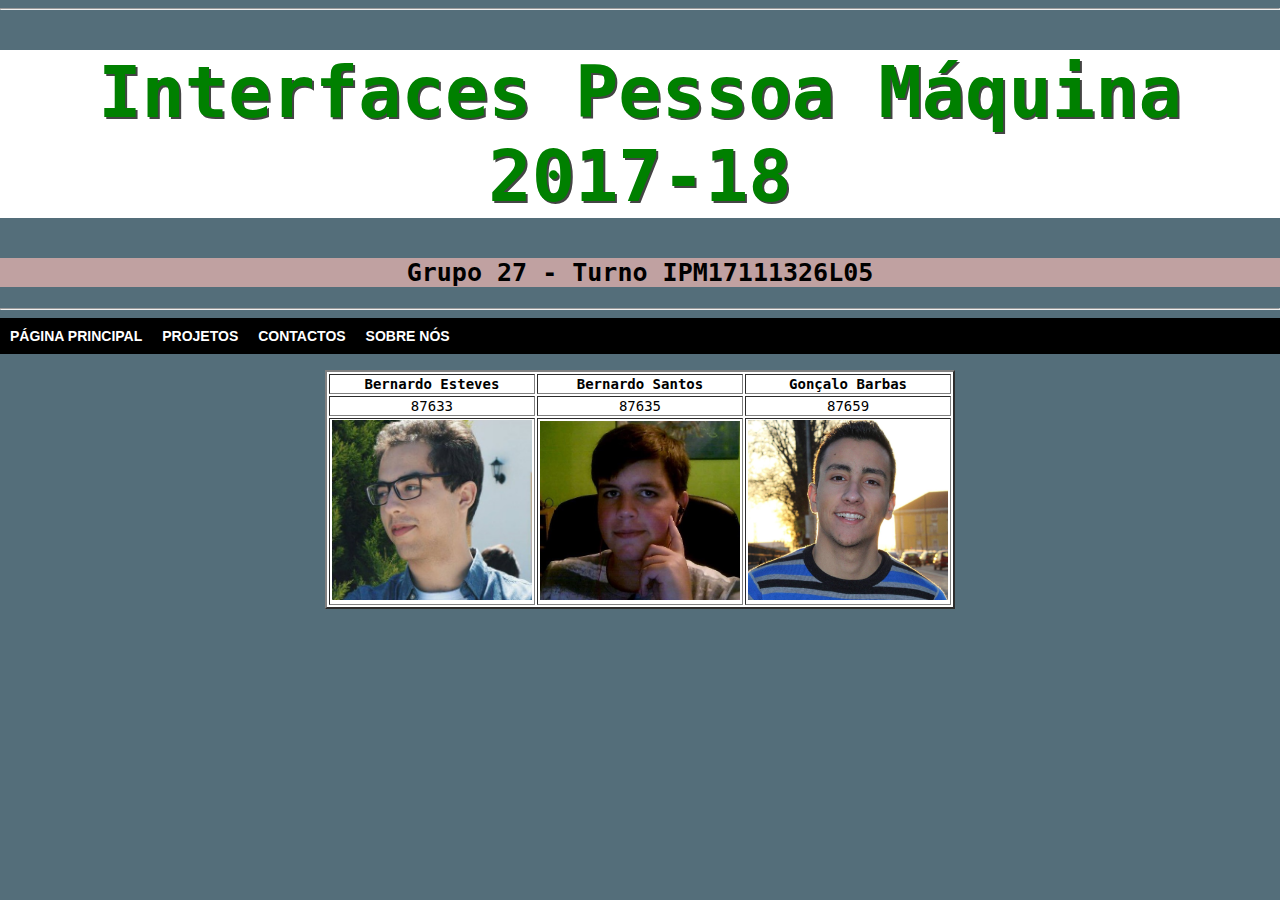
<file: IPM Barbas/index.html>
<!DOCTYPE html>
<html>
  <head>
    <meta charset=utf-8>
    <title>IPM</title>
    <link rel="stylesheet" href="menus.css">
    <link rel="shortcut icon" href="ist.png" />

    <style type="text/css">

    </style>

    <script type="text/javascript">
      function toggleVisible(id) {

      }

    </script>
  </head>


  <body style="font-family: calibri; text-align: center;background-color:#546E7A;">

    <hr/>
    <h1><big>Interfaces Pessoa M&aacute;quina 2017-18</big></h1>
    <h2>Grupo 27 - Turno IPM17111326L05</h2>
    <hr/>

    <nav>
      <div class="menu-container">
        <ul class="menu clearfix">
          <li><a href="template.html">Página Principal</a></li>
          <li><a href="news.asp">Projetos</a>
            <ul class="sub-menu clearfix">
              <li><a href="news.asp">Análise de Tarefas</a>
                <ul class="sub-menu">
                  <li><a href="news.asp">Questionário</a></li>
                  <li><a href="news.asp">Questionário (melhorado)</a></li>
                  <li><a href="news.asp">Análise de Tarefas + Funcionalidades</a></li>
                  <li><a href="news.asp">Análise de Tarefas + Funcionalidades (melhorados)</a></li>
                </ul>
              </li>
              <li><a href="news.asp">Modelo Conceptual</a>
                <ul class="sub-menu">
                  <li><a href="news.asp">Modelo Conceptual</a></li>
                  <li><a href="news.asp">Modelo Conceptual (melhorado)</a></li>
                </ul>
              </li>
              <li><a href="news.asp">Protótipos</a>
                <ul class="sub-menu">
                  <li><a href="news.asp">PBF</a></li>
                  <li><a href="news.asp">PBF (melhorado)</a></li>
                  <li><a href="news.asp">Primeiro Protótipo Funcional</a></li>
                  <li><a href="news.asp">Primeiro Protótipo Funcional Completo</a></li>
                  <li><a href="news.asp">Segundo Protótipo Funcional</a></li>
                  <li><a href="news.asp">Segundo Protótipo Funcional Completo</a></li>
                  <li><a href="news.asp">Protótipo Final</a></li>
                  <li><a href="news.asp">Protótipo Final Completo</a></li>
                </ul>
              </li>
              <li><a href="news.asp">Avaliação com Utilizadores</a>
                <ul class="sub-menu">
                  <li><a href="news.asp">Tarefas e Critérios de Usabilidade</a></li>
                  <li><a href="news.asp">Tarefas e Critérios de Usabilidade (melhorado)</a></li>
                  <li><a href="news.asp">Relatório de Avaliação com Utilizadores</a></li>
                  <li><a href="news.asp">Relatório de Avaliação com Utilizadores (melhorado)</a></li>
                  <li><a href="news.asp">Manual do Utilizador</a></li>
                </ul>
              </li>
            </ul>
          </li>
          <li><a href="contact.asp">Contactos</a>
            <ul class="sub-menu clearfix">
                <li><a href="esteves.html">Bernardo Esteves</a></li>
                <li><a href="santos.html">Bernardo Santos</a></li>
                <li><a href="barbas.html">Gonçalo Barbas</a></li>
            </ul>
          </li>
          <li><a href="aboutus.html">Sobre nós</a></li>
        </ul>
      </div>

    </nav>
    <p></p>


    <table border="2" align=center>
      <tr>
          <td width="33%"><b>Bernardo Esteves</b></td>
          <td width="33%"><b>Bernardo Santos</b></td>
          <td width="33%"><b>Gonçalo Barbas</b></td>
        </tr>
        <tr>
        <td>87633</td>
        <td>87635</td>
        <td>87659</td>
      </tr>
      <tr>
        <td><img id="esteves" src = "besteves.jpg" width="200"></td>
        <td><img id="santos" src = "bsantos.jpg" width="200"></td>
        <td><img id="barbas" src = "barbas.jpg" width="200"></td>
      </tr>
    </table>

    <p>
    <div id="links" style="text-align: left; padding-left: 100px;">
    <p>

    </div>

    </div>
    <script>

    </script>


  </body>
</html>
</file>
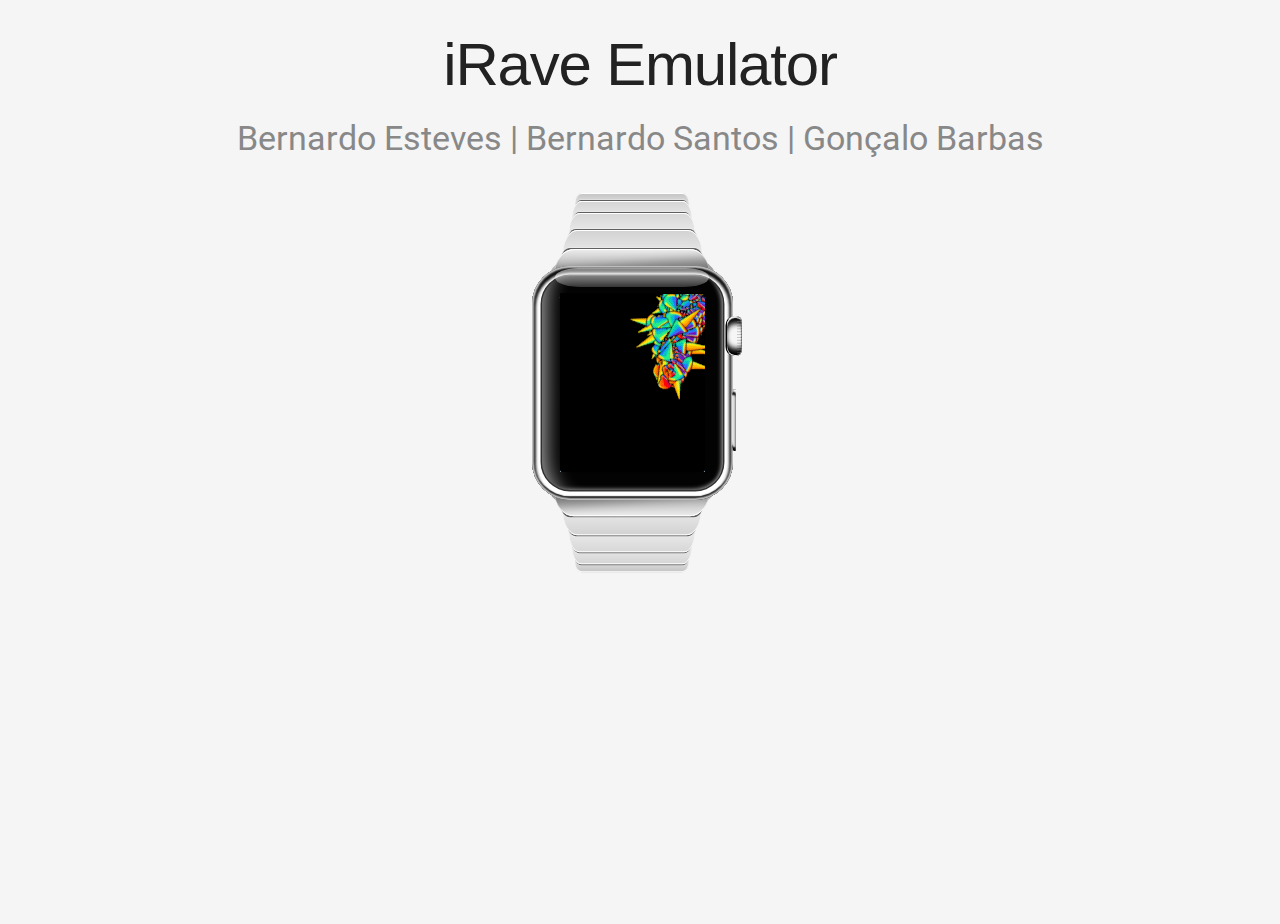
<file: iRave/index.html>
﻿<!DOCTYPE html>
<html>

<head>
  <meta charset="utf-8">
  <meta name="viewport" content="user-scalable=no, width=device-width, initial-scale=1, maximum-scale=1">
  <title></title>
  <link rel="icon" type="image/png" href="./w.png">
  <script defer src="js/3rd_party/material.min.js"></script>

  <script src="js/3rd_party/jquery.min.js"></script>
  <!-- Jq UI -->
  <script src="js/3rd_party/jquery-ui.min.js"></script>

  <!-- Mobile Touch Hack-->
  <script src="js/3rd_party/jquery.ui.touch-punch.js"></script>
  <link rel="stylesheet" href="css/master.css">
  <script src="js/utils.js" charset="utf-8"></script>
  <script src="js/constants.js" charset="utf-8"></script>
  <script src="js/init.js" charset="utf-8"></script>
  <script src="js/main.js" charset="utf-8"></script>
  <!-- Web app -->
  <link rel="manifest" href="./manifest.json">
  <meta name="mobile-web-app-capable" content="yes">
</head>

<body id="body">
  <!-- <div> -->
  <header>
    <h1>iRave Emulator</h1>
    <h3>Bernardo Esteves | Bernardo Santos | Gonçalo Barbas</h3>
  </header>

  <div class="wrapper">
    <div class="watch">
      <div class="strap strap-top">
        <div class="mesh"></div>
        <div class="mesh"></div>
        <div class="mesh"></div>
        <div class="mesh"></div>
        <div class="mesh"></div>
      </div>
      <div class="case">
          <div id="ecra">
              <div id="boot-anim" class="app">
                  <h1 id="boot-title">iRave</h1>
              </div>
              <!-- black screen for init -->
              <div id="black" class="app"></div>
              <div class="app overflow">
                  <div id="lockscreen">
                      <h1 id="lock-Time">00:00</h1>
                      <i id="lock-arrow" class="material-icons">keyboard_arrow_up</i>
                  </div>
              </div>
              <!-- MENU -->
              <div id="menu-overflow" class="overflow app">
                  <div id="menu-status" class="dotstyle dotstyle-scaleup">
                      <ul id="menu-balls">
                          <li class="current">
                              <a href="#"></a>
                          </li>
                          <li>
                              <a></a>
                          </li>
                          <li>
                              <a></a>
                          </li>
                      </ul>
                  </div>
                  <div id="menu">
                      <div id="menu-cartaz" class="menu">
                          <i id="ic" class="material-icons">event</i>
                          <h1>Cartaz</h1>
                      </div>
                      <div id="menu-mapa" class="menu">
                          <i class="material-icons">place</i>
                          <h1>Mapa</h1>
                      </div>
                      <div id="menu-pedidos" class="menu">
                          <i class="material-icons">store</i>
                          <h1>Compras</h1>
                      </div>
                  </div>
              </div>

              <div id="bar" class="app ">
                  <h4 id="bar-title"><i class="material-icons" style="color: #ffffff; padding:0; margin:0;">chevron_left</i></h4>
                  <h4 id="bar-timeicon"><i id="alerticon" class="material-icons" style="color: #ffffff; opacity: 0; font-size: 0.8em;">notifications_active</i><span id="bar-time">00:00</span></h4>
              </div>
              <div id="cartaz" class="app">
                  <div class="fixbar"></div>
                  <!-- Flat button with ripple -->
                  <button id="bt-bandas" class="mdl-button--raised no-hover button-style mdl-button mdl-js-button mdl-js-ripple-effect">
                      Bandas
                  </button>
                  <button id="bt-horario" class="mdl-button--raised no-hover button-style mdl-button mdl-js-button mdl-js-ripple-effect">
                      Horário
                  </button>
              </div>
              <div id="list-bandas" class="app overflow">
                  <div id="bandas-list" class="app">
                      <button id="altj" class="mdl-button--raised no-hover bt-schedule button-style mdl-button mdl-js-button mdl-js-ripple-effect">
                          <div class="mdl-button__ripple-container">
                              <div class="bt-title">
                                  Alt-J
                              </div>
                              <div class="bt-text">
                                  <br>
                                  <span>Dia 1: 19:00 - 20:30</span><br><br>
                                  <span>Palco 1</span>
                              </div>
                          </div>
                      </button>
                      <button id="coldplay" class="bt-past mdl-button--raised no-hover bt-schedule button-style mdl-button mdl-js-button mdl-js-ripple-effect">
                          <div class="mdl-button__ripple-container">
                              <div class="bt-title">
                                  Coldplay
                              </div>
                              <div class="bt-text">
                                  <br>
                                  <span>Dia 1: 17:00 - 18:45</span><br><br>
                                  <span>Palco 2</span>
                              </div>
                          </div>
                      </button>
                      <button id="foofighters" class="mdl-button--raised no-hover bt-schedule button-style mdl-button mdl-js-button mdl-js-ripple-effect">
                          <div class="mdl-button__ripple-container">
                              <div class="bt-title">
                                  Foo Fighters
                              </div>
                              <div class="bt-text">
                                  <br>
                                  <span>Dia 2: 00:30 - 02:30</span><br><br>
                                  <span>Palco 2</span>
                              </div>
                          </div>
                      </button>
                      <button id="imaginedragons" class="mdl-button--raised no-hover bt-schedule button-style mdl-button mdl-js-button mdl-js-ripple-effect">
                          <div class="mdl-button__ripple-container">
                              <div class="bt-title">
                                  Imagine Dragons
                              </div>
                              <div class="bt-text">
                                  <br>
                                  <span>Dia 2: 19:00 - 21:00</span><br><br>
                                  <span>Palco 1</span>
                              </div>
                          </div>
                      </button>
                      <button id="linkinpark" class="mdl-button--raised no-hover bt-schedule button-style mdl-button mdl-js-button mdl-js-ripple-effect">
                          <div class="mdl-button__ripple-container">
                              <div class="bt-title">
                                  Linkin Park
                              </div>
                              <div class="bt-text">
                                  <br>
                                  <span>Dia 1: 00:30 - 02:00</span><br><br>
                                  <span>Palco 3</span>
                              </div>
                          </div>
                      </button>
                      <button id="pinkfloyd" class="mdl-button--raised no-hover bt-schedule button-style mdl-button mdl-js-button mdl-js-ripple-effect">
                          <div class="mdl-button__ripple-container">
                              <div class="bt-title">
                                  Pinkfloyd
                              </div>
                              <div class="bt-text">
                                  <br>
                                  <span>Dia 1: 22:30 - 00:00</span><br><br>
                                  <span>Palco 4</span>
                              </div>
                          </div>
                      </button>
                      <button id="postmalone" class="mdl-button--raised no-hover bt-schedule button-style mdl-button mdl-js-button mdl-js-ripple-effect">
                          <div class="mdl-button__ripple-container">
                              <div class="bt-title">
                                  Post Malone
                              </div>
                              <div class="bt-text">
                                  <br>
                                  <span>Dia 2: 22:45 - 00:10</span><br><br>
                                  <span>Palco 3</span>
                              </div>
                          </div>
                      </button>
                      <button id="thexx" class="mdl-button--raised no-hover bt-schedule button-style mdl-button mdl-js-button mdl-js-ripple-effect">
                          <div class="mdl-button__ripple-container">
                              <div class="bt-title">
                                  The XX
                              </div>
                              <div class="bt-text">
                                  <br>
                                  <span>Dia 2: 17:00 - 18:45</span><br><br>
                                  <span>Palco 4</span>
                              </div>
                          </div>
                      </button>
                  </div>
              </div>

              <div id="mapa" class="app overflow">
                  <div id="inner-map">
                  </div>
                  <div id="mapbar" class="mapbar">
                      <span id="map-txt" class="map-text">
                      </span>
                      <button id="map-bt" class="map-button">
                          <i id="closeic" class="material-icons">close</i>
                      </button>
                  </div>
                  <div id="s1" class="spinner"></div>
              </div>

              <div id="pedidos" class="app overflow">
                  <div id="pedidos-menu" class="app">
                    <div id="pedidos-overflow" class="overflow dragDiv">
                      <div id="pedidos-drag" class="dragDiv">
                        <button id="comida1" class="mdl-button--raised bt-mapa no-hover2 button-style mdl-button mdl-js-button mdl-js-ripple-effect">
                            <div class="mdl-button__ripple-container">
                                <div class="bt-titlemap">
                                    Alibaba
                                </div>
                                <div class="bt-textmap">
                                    <br>
                                    <span>Cozinha: Turca</span><br><br>
                                    <span>Tempo espera: 2 mins</span>
                                </div>
                            </div>
                        </button>
                        <button id="comida2" class="mdl-button--raised bt-mapa no-hover2 button-style mdl-button mdl-js-button mdl-js-ripple-effect">
                            <div class="mdl-button__ripple-container">
                                <div class="bt-titlemap">
                                    Tcheco
                                </div>
                                <div class="bt-textmap">
                                    <br>
                                    <span>Cozinha: Tcheca</span><br><br>
                                    <span>Tempo espera: 5 mins</span>
                                </div>
                            </div>
                        </button>
                        <button id="bebidasbt" class="mdl-button--raised bt-mapa no-hover2 button-style mdl-button mdl-js-button mdl-js-ripple-effect">
                            <div class="mdl-button__ripple-container">
                                <div class="bt-titlemap">
                                    Bebidas
                                </div>
                                <div class="bt-textmap">
                                    <br>
                                    <span>Cerveja e mais</span><br><br>
                                    <span>Tempo espera: 3 mins</span>
                                </div>
                            </div>
                        </button>
                      </div>
                    </div>
                    <button id="bt-pedidoslist" class="mdl-button--raised no-hover3 bt-pedlist mdl-button mdl-js-button mdl-js-ripple-effect">
                        <i class="material-icons">list</i>
                    </button>
              </div>
            </div>

            <div id="pedidos-list" style="background-color: var(--w4);" class="app overflow">
              <div id="pedido-list-menu">


              </div>
            </div>
            <div id="ped-description" class="app overflow">
                <div id="pedidos-description" class="overflow">

                </div>
                <button id="bt-pedidos-desc" class="mdl-button--raised no-hover3 bt-pedlist mdl-button mdl-js-button mdl-js-ripple-effect">
                    <i class="material-icons">shopping_basket</i>
                </button>

                <button id="bt-pedidos-nav" class="mdl-button--raised no-hover3 bt-pednav mdl-button mdl-js-button mdl-js-ripple-effect">
                    <i class="material-icons">navigation</i>
                </button>
            </div>


              <div id="check-pedido" class="app overflow">
                  <div id="check-menu">
                      <div class="fixbar"></div>
                      <div id="pedido-overflow" class="overflow dragDiv">
                          <div id="pedido-drag" class="dragDiv">

                          </div>
                      </div>
                      <button id="bt-comfirm" class="mdl-button--raised no-hover3 bt-comfirm mdl-button mdl-js-button mdl-js-ripple-effect">
                          <i class="material-icons">done_all</i>
                      </button>
                      <button id="bt-cancel" class="mdl-button--raised no-hover3 bt-cancel mdl-button mdl-js-button mdl-js-ripple-effect">
                          <i class="material-icons">remove_shopping_cart</i>
                      </button>
                  </div>
              </div>

              <div id="pagar-pedido" class="app overflow">
                  <div id="pedido-pagar1">
                      <div id="pedido-pagar2">
                          <img id="imgpagar" src="resources/qrfake.png" width="100" />
                      </div>
                      <span></span>
                      <div id="pedido-pagar3">
                          Faça scan para pagar
                      </div>
                  </div>
              </div>
              <div id="pagar-pedido-d" class="app overflow">
                  <div id="pedido-pagar1-d">
                      <div id="pedido-pagar2-d">
                          <img id="imglift" src="resources/terminal.png" width="100" />
                      </div>
                      <span></span>
                      <div id="pedido-pagar3-d">
                          Aproxime o terminal
                      </div>
                  </div>
              </div>


              <div id="tcheca" class="app overflow">
                  <div id="tcheca-menu" class="app">
                      <div id="tcheca-overflow" class="overflow dragDiv">
                          <div id="tcheca-drag" class="dragDiv">
                              <button class="mdl-button--raised no-hover3 button-style mdl-button mdl-js-button">
                                  <div class="mdl-button__ripple-container">
                                      <div class="bt-titlep">
                                          Grilované klobásy
                                      </div>
                                      <div class="bt-textp">
                                          <div class="descs">
                                              <span>Linguiça</span>
                                              <span>1x 7.89€</span>
                                          </div>
                                          <div class="prices">
                                              <div food="Grilovane" style="right: 5%; display: inline-block;">
                                                  <i id="minusic11" class="material-icons minusic">remove</i>
                                                  <span id="t111" price="7.89" style="font-size: 1.3em;"> 0 </span>
                                                  <i id="plusic11" class="material-icons plusic">add</i>
                                              </div>
                                              <span id="t211" style="right: 2%; font-size: 1.2em;">
                                                  0.00€
                                              </span>
                                          </div>
                                      </div>
                                  </div>
                              </button>

                              <button class="mdl-button--raised no-hover3 button-style mdl-button mdl-js-button ">
                                  <div class="mdl-button__ripple-container">
                                      <div class="bt-titlep">
                                          Smažený sýr
                                      </div>
                                      <div class="bt-textp">
                                          <div class="descs">
                                              <span>Queijo</span>
                                              <span>1x 3.99€</span>
                                          </div>
                                          <div class="prices">
                                              <div food="Smazeny" style="right: 5%; display: inline-block;">
                                                  <i id="minusic21" class="material-icons minusic">remove</i>
                                                  <span id="t121" price="3.99" style="font-size: 1.3em;"> 0 </span>
                                                  <i id="plusic21" class="material-icons plusic">add</i>
                                              </div>
                                              <span id="t221" style="right: 2%; font-size: 1.2em;">
                                                  0.00€
                                              </span>
                                          </div>
                                      </div>
                              </button>

                              <button class="mdl-button--raised no-hover3 button-style mdl-button mdl-js-button ">
                                  <div class="mdl-button__ripple-container">
                                      <div class="bt-titlep">
                                          Chlebíček
                                      </div>
                                      <div class="bt-textp">
                                          <div class="descs">
                                              <span>Sanduíche</span>
                                              <span>1x 4.79€</span>
                                          </div>
                                          <div class="prices">
                                              <div food="Chlebicek" style="right: 5%; display: inline-block;">
                                                  <i id="minusic31" class="material-icons minusic">remove</i>
                                                  <span id="t131" price="4.79" style="font-size: 1.3em;"> 0 </span>
                                                  <i id="plusic31" class="material-icons plusic">add</i>
                                              </div>
                                              <span id="t231" style="right: 2%; font-size: 1.2em;">
                                                  0.00€
                                              </span>
                                          </div>
                                      </div>
                              </button>

                              <button class="mdl-button--raised no-hover3 button-style mdl-button mdl-js-button ">
                                  <div class="mdl-button__ripple-container">
                                      <div class="bt-titlep">
                                          Oplatka
                                      </div>
                                      <div class="bt-textp">
                                          <div>
                                              <div class="descs">
                                                  <span>Wafers</span>
                                                  <span>1x 2.49€</span>
                                              </div>
                                              <div class="prices">
                                                  <div food="Oplatka" style="right: 5%; display: inline-block;">
                                                      <i id="minusic41" class="material-icons minusic">remove</i>
                                                      <span id="t141" price="2.49" style="font-size: 1.3em;"> 0 </span>
                                                      <i id="plusic41" class="material-icons plusic">add</i>
                                                  </div>
                                                  <span id="t241" style="right: 2%; font-size: 1.2em;">
                                                      0.00€
                                                  </span>
                                              </div>
                                          </div>
                                      </div>
                              </button>
                          </div>
                      </div>

                      <button id="bt-pedido1" class="mdl-button--raised no-hover3 bt-ped mdl-button mdl-js-button mdl-js-ripple-effect">
                          <i class="material-icons">shopping_cart</i>
                      </button>
                  </div>
              </div>

              <div id="turca" class="app overflow">
                  <div id="turca-menu" class="app">
                      <div id="turca-overflow" class="overflow dragDiv">
                          <div id="turca-drag" class="dragDiv">
                              <button class="mdl-button--raised no-hover3 button-style mdl-button mdl-js-button">
                                  <div class="mdl-button__ripple-container">
                                      <div class="bt-titlep">
                                          Kebab
                                      </div>
                                      <div class="bt-textp">
                                          <div class="descs">
                                              <span>Carne</span>
                                              <span>1x 7.89€</span>
                                          </div>
                                          <div class="prices">
                                              <div food="Kebab" style="right: 5%; display: inline-block;">
                                                  <i id="minusic12" class="material-icons minusic">remove</i>
                                                  <span id="t112" price="7.89" style="font-size: 1.3em;"> 0 </span>
                                                  <i id="plusic12" class="material-icons plusic">add</i>
                                              </div>
                                              <span id="t212" style="right: 2%; font-size: 1.2em;">
                                                  0.00€
                                              </span>
                                          </div>
                                      </div>
                                  </div>
                              </button>

                              <button class="mdl-button--raised no-hover3 button-style mdl-button mdl-js-button ">
                                  <div class="mdl-button__ripple-container">
                                      <div class="bt-titlep">
                                          Döner
                                      </div>
                                      <div class="bt-textp">
                                          <div class="descs">
                                              <span>Carne</span>
                                              <span>1x 5.99€</span>
                                          </div>
                                          <div class="prices">
                                              <div food="Doner" style="right: 5%; display: inline-block;">
                                                  <i id="minusic22" class="material-icons minusic">remove</i>
                                                  <span id="t122" price="3.99" style="font-size: 1.3em;"> 0 </span>
                                                  <i id="plusic22" class="material-icons plusic">add</i>
                                              </div>
                                              <span id="t222" style="right: 2%; font-size: 1.2em;">
                                                  0.00€
                                              </span>
                                          </div>
                                      </div>
                              </button>

                              <button class="mdl-button--raised no-hover3 button-style mdl-button mdl-js-button ">
                                  <div class="mdl-button__ripple-container">
                                      <div class="bt-titlep">
                                          Dorduma
                                      </div>
                                      <div class="bt-textp">
                                          <div class="descs">
                                              <span>Gelado</span>
                                              <span>1x 3.79€</span>
                                          </div>
                                          <div class="prices">
                                              <div food="Dorduma" style="right: 5%; display: inline-block;">
                                                  <i id="minusic32" class="material-icons minusic">remove</i>
                                                  <span id="t132" price="4.79" style="font-size: 1.3em;"> 0 </span>
                                                  <i id="plusic32" class="material-icons plusic">add</i>
                                              </div>
                                              <span id="t232" style="right: 2%; font-size: 1.2em;">
                                                  0.00€
                                              </span>
                                          </div>
                                      </div>
                              </button>

                              <button class="mdl-button--raised no-hover3 button-style mdl-button mdl-js-button ">
                                  <div class="mdl-button__ripple-container">
                                      <div class="bt-titlep">
                                          Baklava
                                      </div>
                                      <div class="bt-textp">
                                          <div>
                                              <div class="descs">
                                                  <span>Doce</span>
                                                  <span>1x 3.49€</span>
                                              </div>
                                              <div class="prices">
                                                  <div food="Baklava" style="right: 5%; display: inline-block;">
                                                      <i id="minusic42" class="material-icons minusic">remove</i>
                                                      <span id="t142" price="3.49" style="font-size: 1.3em;"> 0 </span>
                                                      <i id="plusic42" class="material-icons plusic">add</i>
                                                  </div>
                                                  <span id="t242" style="right: 2%; font-size: 1.2em;">
                                                      0.00€
                                                  </span>
                                              </div>
                                          </div>
                                      </div>
                              </button>
                          </div>
                      </div>
                      <button id="bt-pedido2" class="mdl-button--raised no-hover3 bt-ped mdl-button mdl-js-button mdl-js-ripple-effect">
                          <i class="material-icons">shopping_cart</i>
                      </button>
                  </div>
              </div>

              <div id="bebidas" class="app overflow">
                  <div id="bebidas-menu" class="app">
                      <div id="bebidas-overflow" class="overflow dragDiv">
                          <div id="bebidas-drag" class="dragDiv">
                              <button class="mdl-button--raised no-hover3 button-style mdl-button mdl-js-button">
                                  <div class="mdl-button__ripple-container">
                                      <div class="bt-titlep">
                                          Cerveja
                                      </div>
                                      <div class="bt-textp">
                                          <div class="descs">
                                              <span></span>
                                              <span>1x 1.10€</span>
                                          </div>
                                          <div class="prices">
                                              <div food="Cerveja" style="right: 5%; display: inline-block;">
                                                  <i id="minusic13" class="material-icons minusic">remove</i>
                                                  <span id="t113" price="1.10" style="font-size: 1.3em;"> 0 </span>
                                                  <i id="plusic13" class="material-icons plusic">add</i>
                                              </div>
                                              <span id="t213" style="right: 2%; font-size: 1.2em;">
                                                  0.00€
                                              </span>
                                          </div>
                                      </div>
                                  </div>
                              </button>

                              <button class="mdl-button--raised no-hover3 button-style mdl-button mdl-js-button ">
                                  <div class="mdl-button__ripple-container">
                                      <div class="bt-titlep">
                                          Sommersby
                                      </div>
                                      <div class="bt-textp">
                                          <div class="descs">
                                              <span></span>
                                              <span>1x 2.00€</span>
                                          </div>
                                          <div class="prices">
                                              <div food="Sommersby" style="right: 5%; display: inline-block;">
                                                  <i id="minusic23" class="material-icons minusic">remove</i>
                                                  <span id="t123" price="2" style="font-size: 1.3em;"> 0 </span>
                                                  <i id="plusic23" class="material-icons plusic">add</i>
                                              </div>
                                              <span id="t223" style="right: 2%; font-size: 1.2em;">
                                                  0.00€
                                              </span>
                                          </div>
                                      </div>
                              </button>

                              <button class="mdl-button--raised no-hover3 button-style mdl-button mdl-js-button ">
                                  <div class="mdl-button__ripple-container">
                                      <div class="bt-titlep">
                                          Shots
                                      </div>
                                      <div class="bt-textp">
                                          <div class="descs">
                                              <span></span>
                                              <span>1x 2.50€</span>
                                          </div>
                                          <div class="prices">
                                              <div food="Shots" style="right: 5%; display: inline-block;">
                                                  <i id="minusic33" class="material-icons minusic">remove</i>
                                                  <span id="t133" price="2.5" style="font-size: 1.3em;"> 0 </span>
                                                  <i id="plusic33" class="material-icons plusic">add</i>
                                              </div>
                                              <span id="t233" style="right: 2%; font-size: 1.2em;">
                                                  0.00€
                                              </span>
                                          </div>
                                      </div>
                              </button>

                              <button class="mdl-button--raised no-hover3 button-style mdl-button mdl-js-button ">
                                  <div class="mdl-button__ripple-container">
                                      <div class="bt-titlep">
                                          Tequila
                                      </div>
                                      <div class="bt-textp">
                                          <div>
                                              <div class="descs">
                                                  <span></span>
                                                  <span>1x 3.00€</span>
                                              </div>
                                              <div class="prices">
                                                  <div food="Tequila" style="right: 5%; display: inline-block;">
                                                      <i id="minusic43" class="material-icons minusic">remove</i>
                                                      <span id="t143" price="3" style="font-size: 1.3em;"> 0 </span>
                                                      <i id="plusic43" class="material-icons plusic">add</i>
                                                  </div>
                                                  <span id="t243" style="right: 2%; font-size: 1.2em;">
                                                      0.00€
                                                  </span>
                                              </div>
                                          </div>
                                      </div>
                              </button>
                          </div>
                      </div>

                      <button id="bt-pedido3" class="mdl-button--raised no-hover3 bt-ped mdl-button mdl-js-button mdl-js-ripple-effect">
                          <i class="material-icons">shopping_cart</i>
                      </button>
                  </div>
              </div>

              <!-- <div id="options-mapa" class="app" style="background-color: #ffffff">
      <div class="fixbar"></div>
      <span id="destinos" style="left: 0">Escolher Destino</span>
      <span id="" style="left: 0"> <br> Ordenar:</span>
      <span id="" style="left: 0"> <br> Por Tempo</span>
      <span id="" style="left: 0"> <br> Por Distãncia</span>
    </div> -->
              <div id="options-mapa" class="app overflow">
                  <div id="options-mapa-list" class="app">
                      <button id="palcos" class="mdl-button--raised no-hover bt-mapa button-style mdl-button mdl-js-button mdl-js-ripple-effect">
                          <div class="mdl-button__ripple-container">
                              Palcos
                          </div>
                      </button>
                      <button id="wc" class="mdl-button--raised no-hover bt-mapa button-style mdl-button mdl-js-button mdl-js-ripple-effect">
                          <div class="mdl-button__ripple-container">
                              WC
                          </div>
                      </button>
                      <button id="restaurantes" class="mdl-button--raised bt-mapa no-hover button-style mdl-button mdl-js-button mdl-js-ripple-effect">
                          <div class="mdl-button__ripple-container">
                              Restaurantes
                          </div>
                      </button>
                  </div>
              </div>
              <div id="mapa-opcoes1" class="app overflow">
                  <div id="options-mapa1" class="mapaopcoes app">
                      <button id="p1" class="mdl-button--raised bt-mapa no-hover2 button-style mdl-button mdl-js-button mdl-js-ripple-effect">
                          <div class="mdl-button__ripple-container">
                              <div class="bt-titlemap">
                                  Palco 1
                              </div>
                              <div class="bt-textmap">
                                  <br>
                                  <span>Live: AltJ</span><br><br>
                                  <span>2 mins | 53 metros</span>
                              </div>
                          </div>
                      </button>
                      <button id="p2" class="mdl-button--raised bt-mapa no-hover2 button-style mdl-button mdl-js-button mdl-js-ripple-effect">
                          <div class="mdl-button__ripple-container">
                              <div class="bt-titlemap">
                                  Palco 2
                              </div>
                              <div class="bt-textmap">
                                  <br>
                                  <span>Live: Coldplay</span><br><br>
                                  <span>3 mins | 79 metros</span>
                              </div>
                          </div>
                      </button>
                      <button id="p3" class="mdl-button--raised bt-mapa no-hover2 button-style mdl-button mdl-js-button mdl-js-ripple-effect">
                          <div class="mdl-button__ripple-container">
                              <div class="bt-titlemap">
                                  Palco 3
                              </div>
                              <div class="bt-textmap">
                                  <br>
                                  <span>Live: Linkin Park</span><br><br>
                                  <span>5 mins | 102 metros</span>
                              </div>
                          </div>
                      </button>
                      <button id="p4" class="mdl-button--raised bt-mapa no-hover2 button-style mdl-button mdl-js-button mdl-js-ripple-effect">
                          <div class="mdl-button__ripple-container">
                              <div class="bt-titlemap">
                                  Palco 4
                              </div>
                              <div class="bt-textmap">
                                  <br>
                                  <span>Live: Pinkfloyd</span><br><br>
                                  <span>7 mins | 96 metros</span>
                              </div>
                          </div>
                      </button>
                  </div>
              </div>
              <div id="mapa-opcoes2" class="app overflow">
                  <div id="options-mapa2" class="mapaopcoes app" style="top: 14%;">
                      <button id="w1" class="mdl-button--raised bt-mapa no-hover2 button-style mdl-button mdl-js-button mdl-js-ripple-effect">
                          <div class="mdl-button__ripple-container">
                              <div class="bt-titlemap">
                                  WC 1
                              </div>
                              <div class="bt-textmap">
                                  <br>
                                  <span></span><br><br>
                                  <span>5 mins | 96 metros</span>
                              </div>
                          </div>
                      </button>
                      <button id="w2" class="mdl-button--raised bt-mapa no-hover2 button-style mdl-button mdl-js-button mdl-js-ripple-effect">
                          <div class="mdl-button__ripple-container">
                              <div class="bt-titlemap">
                                  WC 2
                              </div>
                              <div class="bt-textmap">
                                  <br>
                                  <span></span><br><br>
                                  <span>3 mins | 54 metros</span>
                              </div>
                          </div>
                      </button>
                  </div>
              </div>
              <div id="mapa-opcoes3" class="app overflow">
                  <div id="options-mapa3" class="mapaopcoes app">
                      <button id="c1" class="mdl-button--raised bt-mapa no-hover2 button-style mdl-button mdl-js-button mdl-js-ripple-effect">
                          <div class="mdl-button__ripple-container">
                              <div class="bt-titlemap">
                                  Alibaba
                              </div>
                              <div class="bt-textmap">
                                  <br>
                                  <span>Cozinha: Turca</span><br><br>
                                  <span>8 mins | 143 metros</span>
                              </div>
                          </div>
                      </button>
                      <button id="c2" class="mdl-button--raised bt-mapa no-hover2 button-style mdl-button mdl-js-button mdl-js-ripple-effect">
                          <div class="mdl-button__ripple-container">
                              <div class="bt-titlemap">
                                  Tcheco
                              </div>
                              <div class="bt-textmap">
                                  <br>
                                  <span>Cozinha: Tcheca</span><br><br>
                                  <span>3 mins | 65 metros</span>
                              </div>
                          </div>
                      </button>
                  </div>
              </div>

              <div id="list-horario" class="app overflow">
                  <div id="horario-days" style="height:100%;">
                      <div id="horario-list" class="app horario-list">
                          <button id="coldplay" class="bt-past mdl-button--raised no-hover bt-schedule button-style mdl-button mdl-js-button mdl-js-ripple-effect">
                              <div class="mdl-button__ripple-container">
                                  <div class="bt-title">
                                      Coldplay
                                  </div>
                                  <div class="bt-text">
                                      <br>
                                      <span>17:00 - 18:45</span><br><br>
                                      <span>Palco 2</span>
                                  </div>
                              </div>
                          </button>
                          <button id="altj" class="mdl-button--raised no-hover bt-schedule button-style mdl-button mdl-js-button mdl-js-ripple-effect">
                              <div class="mdl-button__ripple-container">
                                  <div class="bt-title">
                                      Alt-J
                                  </div>
                                  <div class="bt-text">
                                      <br>
                                      <span>19:00 - 20:30</span><br><br>
                                      <span>Palco 1</span>
                                  </div>
                              </div>
                          </button>
                          <button id="pinkfloyd" class="mdl-button--raised no-hover bt-schedule button-style mdl-button mdl-js-button mdl-js-ripple-effect">
                              <div class="mdl-button__ripple-container">
                                  <div class="bt-title">
                                      Pinkfloyd
                                  </div>
                                  <div class="bt-text">
                                      <br>
                                      <span>22:30 - 00:00</span><br><br>
                                      <span>Palco 4</span>
                                  </div>
                              </div>
                          </button>
                          <button id="linkinpark" class="mdl-button--raised no-hover bt-schedule button-style mdl-button mdl-js-button mdl-js-ripple-effect">
                              <div class="mdl-button__ripple-container">
                                  <div class="bt-title">
                                      Linkin Park
                                  </div>
                                  <div class="bt-text">
                                      <br>
                                      <span>00:30 - 02:00</span><br><br>
                                      <span>Palco 3</span>
                                  </div>
                              </div>
                          </button>
                      </div>
                      <div id="horario-list2" class="app horario-list">
                          <button id="thexx" class="mdl-button--raised no-hover bt-schedule button-style mdl-button mdl-js-button mdl-js-ripple-effect">
                              <div class="mdl-button__ripple-container">
                                  <div class="bt-title">
                                      The XX
                                  </div>
                                  <div class="bt-text">
                                      <br>
                                      <span>17:00 - 18:45</span><br><br>
                                      <span>Palco 4</span>
                                  </div>
                              </div>
                          </button>
                          <button id="imaginedragons" class="mdl-button--raised no-hover bt-schedule button-style mdl-button mdl-js-button mdl-js-ripple-effect">
                              <div class="mdl-button__ripple-container">
                                  <div class="bt-title">
                                      Imagine Dragons
                                  </div>
                                  <div class="bt-text">
                                      <br>
                                      <span>19:00 - 21:00</span><br><br>
                                      <span>Palco 1</span>
                                  </div>
                              </div>
                          </button>
                          <button id="postmalone" class="mdl-button--raised no-hover bt-schedule button-style mdl-button mdl-js-button mdl-js-ripple-effect">
                              <div class="mdl-button__ripple-container">
                                  <div class="bt-title">
                                      Post Malone
                                  </div>
                                  <div class="bt-text">
                                      <br>
                                      <span>22:45 - 00:10</span><br><br>
                                      <span>Palco 3</span>
                                  </div>
                              </div>
                          </button>
                          <button id="foofighters" class="mdl-button--raised no-hover bt-schedule button-style mdl-button mdl-js-button mdl-js-ripple-effect">
                              <div class="mdl-button__ripple-container">
                                  <div class="bt-title">
                                      Foo Fighters
                                  </div>
                                  <div class="bt-text">
                                      <br>
                                      <span>00:30 - 02:30</span><br><br>
                                      <span>Palco 2</span>
                                  </div>
                              </div>
                          </button>
                      </div>
                  </div>

              </div>
              <div id="band" class="app">
              </div>
              <div class="app overflow">
                  <div id="popups" class="popup">
                      <span id="txt-popup" class="popup-text">
                      </span>
                      <button id="bt-popup" class="popup-button"></button>
                  </div>
              </div>

          </div>
        <div id="crown-button" class="crown"></div>
        <div id="back-bt" class="power"></div>
      </div>
      <div class="strap strap-bottom">
        <div class="mesh"></div>
        <div class="mesh"></div>
        <div class="mesh"></div>
        <div class="mesh"></div>
        <div class="mesh"></div>
      </div>
    </div>
  </div>
  <!-- <footer>
        <h3>Bernardo Esteves | Bernardo Santos | Gonçalo Barbas</h3>
      </footer> -->
  <!-- <h1>iRave</h1> -->
  <!-- <div></div> -->
  <!-- </div> -->

</body>

</html>
</file>
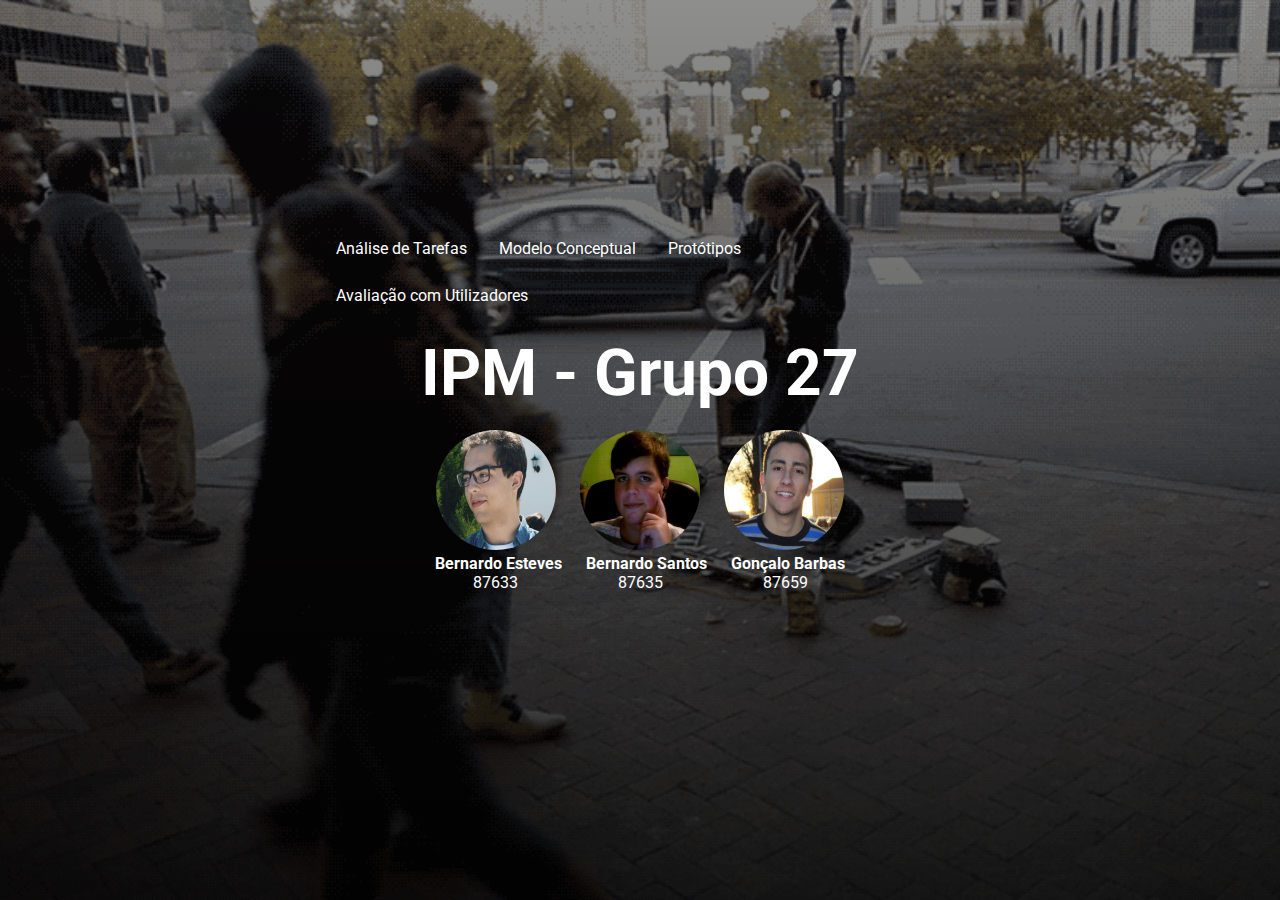
<file: Main Page Esteves/index.html>
<!DOCTYPE html>
<html>
  <head>
    <meta charset="utf-8">
    <title></title>
    <link href="https://fonts.googleapis.com/css?family=Roboto" rel="stylesheet">
    <link rel="stylesheet" href="style.css">
  </head>
  <body id="body">



    <div class="container">

      <div class="navbar">
        <div class="dropdown">
          <button class="dropbtn">Análise de Tarefas
            <i class="fa fa-caret-down"></i>
          </button>
          <div class="dropdown-content">
            <a href="./Questionario.pdf">Questionário</a>
            <a href="./SmartGoogle.pdf">Questionário (melhorado)</a>
            <a href="./27T.pdf">Análise de Tarefas + Funcionalidades</a>
            <a href="./Relatorio.pdf">Análise de Tarefas + Funcionalidades (melhorados)</a>
          </div>
        </div>
        <div class="dropdown">
          <button class="dropbtn">Modelo Conceptual
            <i class="fa fa-caret-down"></i>
          </button>
          <div class="dropdown-content">
            <a href="./papel.jpg">Modelo Conceptual</a>
            <a href="./papel.jpg">Modelo Conceptual (melhorado)</a>
          </div>
        </div>
        <div class="dropdown">
          <button class="dropbtn">Protótipos
            <i class="fa fa-caret-down"></i>
          </button>
          <div class="dropdown-content">
            <a href="#">PBF</a>
            <a href="#">PBF (melhorado)</a>
            <a href="./1PF/">Primeiro Protótipo Funcional</a>
            <a href="./1PFC/">Primeiro Protótipo Funcional Completo</a>
            <a href="./2PF/">Segundo Protótipo Funcional</a>
            <a href="./2PFC/">Segundo Protótipo Funcional Completo</a>
            <a href="./3PF/">Protótipo Final</a>
            <a href="./3PFC/">Protótipo Final Completo</a>
          </div>
        </div>
        <div class="dropdown">
          <button class="dropbtn">Avaliação com Utilizadores
            <i class="fa fa-caret-down"></i>
          </button>
          <div class="dropdown-content">
            <a href="#">Tarefas e Critérios de Usabilidade</a>
            <a href="#">Tarefas e Critérios de Usabilidade (melhorado)</a>
            <a href="#">Relatório de Avaliação com Utilizadores</a>
            <a href="#">Relatório de Avaliação com Utilizadores (melhorado)</a>
            <a href="#">Manual do Utilizador</a>
          </div>
        </div>
      </div>


      <h1>IPM - Grupo 27</h1>
      <div class="containerPhotos">
      <img id="esteves" class="photo" src = "besteves.jpg" >
      <img id="santos" class="photo" src = "bsantos.jpg" >
      <img id="barbas" class="photo"  src = "barbas.jpg">
      </div>
      <div class="containerPhotos names">
        <span><b>Bernardo Esteves</b></span>
        <span><b>Bernardo Santos</b></span>
        <span><b>Gonçalo Barbas</b></span>
      </div>
      <div class="containerPhotos nrs">
        <span>87633</span>
        <span>87635</span>
        <span>87659</span>
      </div>
      <br>


        <!-- <table align=center>
      <tr>
          <td width="30%"><b>Bernardo Esteves</b></td>
          <td width="33%"><b>Bernardo Santos</b></td>
          <td width="33%"><b>Gonçalo Barbas</b></td>
        </tr>
        <tr>
        <td>87633</td>
        <td>87635</td>
        <td>87659</td>
      </tr>

    </table> -->

    </div>
  <script src="scripts.js" charset="utf-8"></script>
  </body>
</html>
</file>
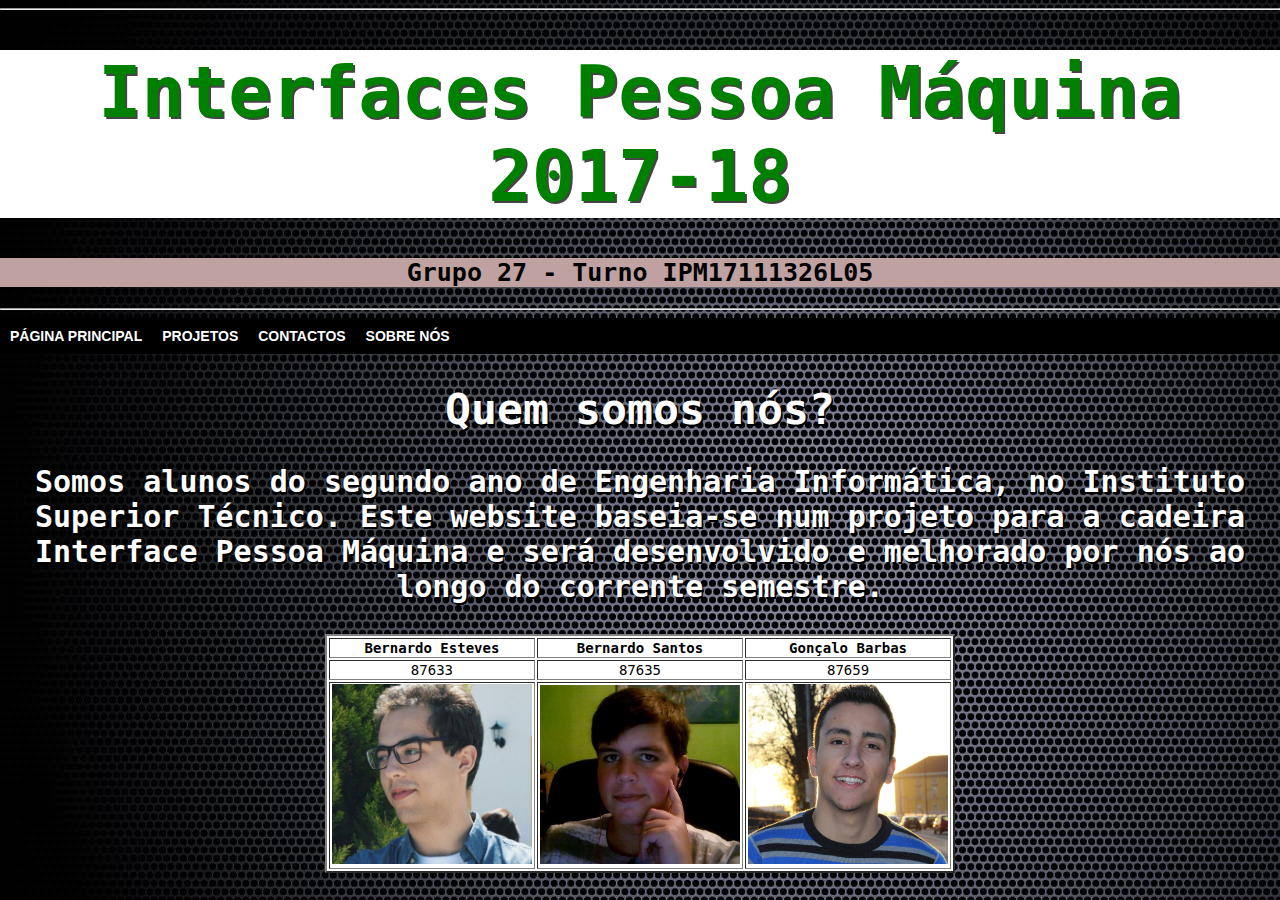
<file: IPM Barbas/aboutus.html>
<!DOCTYPE html>
<html>
  <head>
    <title>IPM</title>
    <link rel="stylesheet" href="menus.css">
    <link rel="shortcut icon" href="ist.png" />

    <style type="text/css">

    </style>

    <script type="text/javascript">
      function toggleVisible(id) {    
      }

    </script>
  </head>


  <body style="font-family: calibri; text-align: center;" background="fundo1.jpg" >     
    
    <hr/>
    <h1><big>Interfaces Pessoa M&aacute;quina 2017-18</big></h1>
    <h2>Grupo 27 - Turno IPM17111326L05</h2>
    <hr/>

    <nav>
      <div class="menu-container">
        <ul class="menu clearfix">
          <li><a href="template.html">Página Principal</a></li>
          <li><a href="news.asp">Projetos</a>
            <ul class="sub-menu clearfix">
              <li><a href="news.asp">Análise de Tarefas</a>
                <ul class="sub-menu">
                  <li><a href="news.asp">Questionário</a></li>
                  <li><a href="news.asp">Questionário (melhorado)</a></li>
                  <li><a href="news.asp">Análise de Tarefas + Funcionalidades</a></li>
                  <li><a href="news.asp">Análise de Tarefas + Funcionalidades (melhorados)</a></li>
                </ul>   
              </li> 
              <li><a href="news.asp">Modelo Conceptual</a>
                <ul class="sub-menu">
                  <li><a href="news.asp">Modelo Conceptual</a></li>
                  <li><a href="news.asp">Modelo Conceptual (melhorado)</a></li>
                </ul>
              </li>
              <li><a href="news.asp">Protótipos</a>
                <ul class="sub-menu">
                  <li><a href="news.asp">PBF</a></li>
                  <li><a href="news.asp">PBF (melhorado)</a></li>
                  <li><a href="news.asp">Primeiro Protótipo Funcional</a></li>
                  <li><a href="news.asp">Primeiro Protótipo Funcional Completo</a></li>
                  <li><a href="news.asp">Segundo Protótipo Funcional</a></li>
                  <li><a href="news.asp">Segundo Protótipo Funcional Completo</a></li>
                  <li><a href="news.asp">Protótipo Final</a></li>
                  <li><a href="news.asp">Protótipo Final Completo</a></li>
                </ul>
              </li>
              <li><a href="news.asp">Avaliação com Utilizadores</a>
                <ul class="sub-menu">
                  <li><a href="news.asp">Tarefas e Critérios de Usabilidade</a></li>
                  <li><a href="news.asp">Tarefas e Critérios de Usabilidade (melhorado)</a></li>
                  <li><a href="news.asp">Relatório de Avaliação com Utilizadores</a></li>
                  <li><a href="news.asp">Relatório de Avaliação com Utilizadores (melhorado)</a></li>
                  <li><a href="news.asp">Manual do Utilizador</a></li>
                </ul>
              </li>
            </ul>
          </li>    
          <li><a href="contact.asp">Contactos</a>
            <ul class="sub-menu clearfix">
                <li><a href="esteves.html">Bernardo Esteves</a></li> 
                <li><a href="santos.html">Bernardo Santos</a></li> 
                <li><a href="barbas.html">Gonçalo Barbas</a></li> 
            </ul>
          </li>  
          <li><a href="aboutus.html">Sobre nós</a></li>
        </ul>
      </div>
      
    </nav>
    <p></p>


    <h3>
        <big><big>Quem somos nós?</big></big> </p>
        Somos alunos do segundo ano de Engenharia Informática, no Instituto Superior Técnico. Este website baseia-se num projeto para a cadeira Interface Pessoa Máquina e será desenvolvido e melhorado por nós ao longo do corrente semestre.
    </h3>

    <table border="2" align=center>
      <tr>
          <td width="33%"><b>Bernardo Esteves</b></td>
          <td width="33%"><b>Bernardo Santos</b></td>
          <td width="33%"><b>Gonçalo Barbas</b></td>
        </tr>
        <tr>
        <td>87633</td>
        <td>87635</td> 
        <td>87659</td>
      </tr>
      <tr>
        <td><img id="esteves" src = "besteves.jpg" width="200"></td>
        <td><img id="santos" src = "bsantos.jpg" width="200"></td> 
        <td><img id="barbas" src = "barbas.jpg" width="200"></td>
      </tr>
    </table>

    <p>
    <div id="links" style="text-align: left; padding-left: 100px;">
    <p>

    </div>

    </div>
    <script>

    </script>


  </body>
</html>
</file>
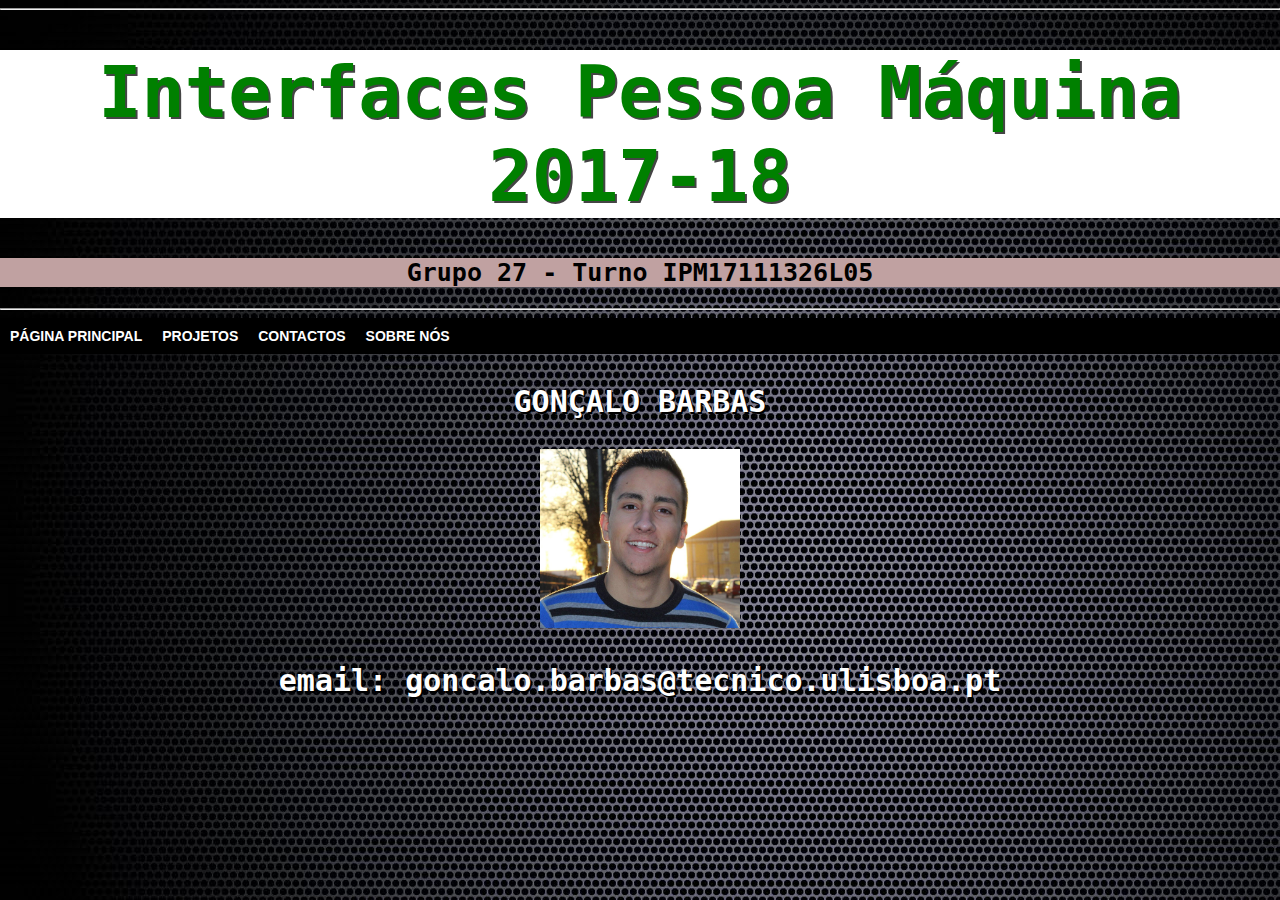
<file: IPM Barbas/barbas.html>
<!DOCTYPE html>
<html>
  <head>
    <title>IPM</title>
    <link rel="stylesheet" href="menus.css">
    <link rel="shortcut icon" href="ist.png" />

    <style type="text/css">

    </style>

    <script type="text/javascript">
      function toggleVisible(id) {    
      }

    </script>
  </head>


  <body style="font-family: calibri; text-align: center;" background="fundo1.jpg" >     
    
    <hr/>
    <h1><big>Interfaces Pessoa M&aacute;quina 2017-18</big></h1>
    <h2>Grupo 27 - Turno IPM17111326L05</h2>
    <hr/>

    <nav>
      <div class="menu-container">
        <ul class="menu clearfix">
          <li><a href="template.html">Página Principal</a></li>
          <li><a href="news.asp">Projetos</a>
            <ul class="sub-menu clearfix">
              <li><a href="news.asp">Análise de Tarefas</a>
                <ul class="sub-menu">
                  <li><a href="news.asp">Questionário</a></li>
                  <li><a href="news.asp">Questionário (melhorado)</a></li>
                  <li><a href="news.asp">Análise de Tarefas + Funcionalidades</a></li>
                  <li><a href="news.asp">Análise de Tarefas + Funcionalidades (melhorados)</a></li>
                </ul>   
              </li> 
              <li><a href="news.asp">Modelo Conceptual</a>
                <ul class="sub-menu">
                  <li><a href="news.asp">Modelo Conceptual</a></li>
                  <li><a href="news.asp">Modelo Conceptual (melhorado)</a></li>
                </ul>
              </li>
              <li><a href="news.asp">Protótipos</a>
                <ul class="sub-menu">
                  <li><a href="news.asp">PBF</a></li>
                  <li><a href="news.asp">PBF (melhorado)</a></li>
                  <li><a href="news.asp">Primeiro Protótipo Funcional</a></li>
                  <li><a href="news.asp">Primeiro Protótipo Funcional Completo</a></li>
                  <li><a href="news.asp">Segundo Protótipo Funcional</a></li>
                  <li><a href="news.asp">Segundo Protótipo Funcional Completo</a></li>
                  <li><a href="news.asp">Protótipo Final</a></li>
                  <li><a href="news.asp">Protótipo Final Completo</a></li>
                </ul>
              </li>
              <li><a href="news.asp">Avaliação com Utilizadores</a>
                <ul class="sub-menu">
                  <li><a href="news.asp">Tarefas e Critérios de Usabilidade</a></li>
                  <li><a href="news.asp">Tarefas e Critérios de Usabilidade (melhorado)</a></li>
                  <li><a href="news.asp">Relatório de Avaliação com Utilizadores</a></li>
                  <li><a href="news.asp">Relatório de Avaliação com Utilizadores (melhorado)</a></li>
                  <li><a href="news.asp">Manual do Utilizador</a></li>
                </ul>
              </li>
            </ul>
          </li>    
          <li><a href="#">Contactos</a>
            <ul class="sub-menu clearfix">
                <li><a href="esteves.html">Bernardo Esteves</a></li> 
                <li><a href="santos.html">Bernardo Santos</a></li> 
                <li><a href="barbas.html">Gonçalo Barbas</a></li> 
            </ul>
          </li>  
          <li><a href="aboutus.html">Sobre nós</a></li>
        </ul>
      </div>
      
    </nav>
    <p></p>

    <strong><big><h3>GONÇALO BARBAS</h3></big></strong>
    <img id="esteves" src = "barbas.jpg" width="200">
    <strong><big><h3>email: goncalo.barbas@tecnico.ulisboa.pt</h3></big></strong>


    <p>
    <div id="links" style="text-align: left; padding-left: 100px;">
    <p>

    </div>

    </div>
    <script>

    </script>


  </body>
</html>
</file>
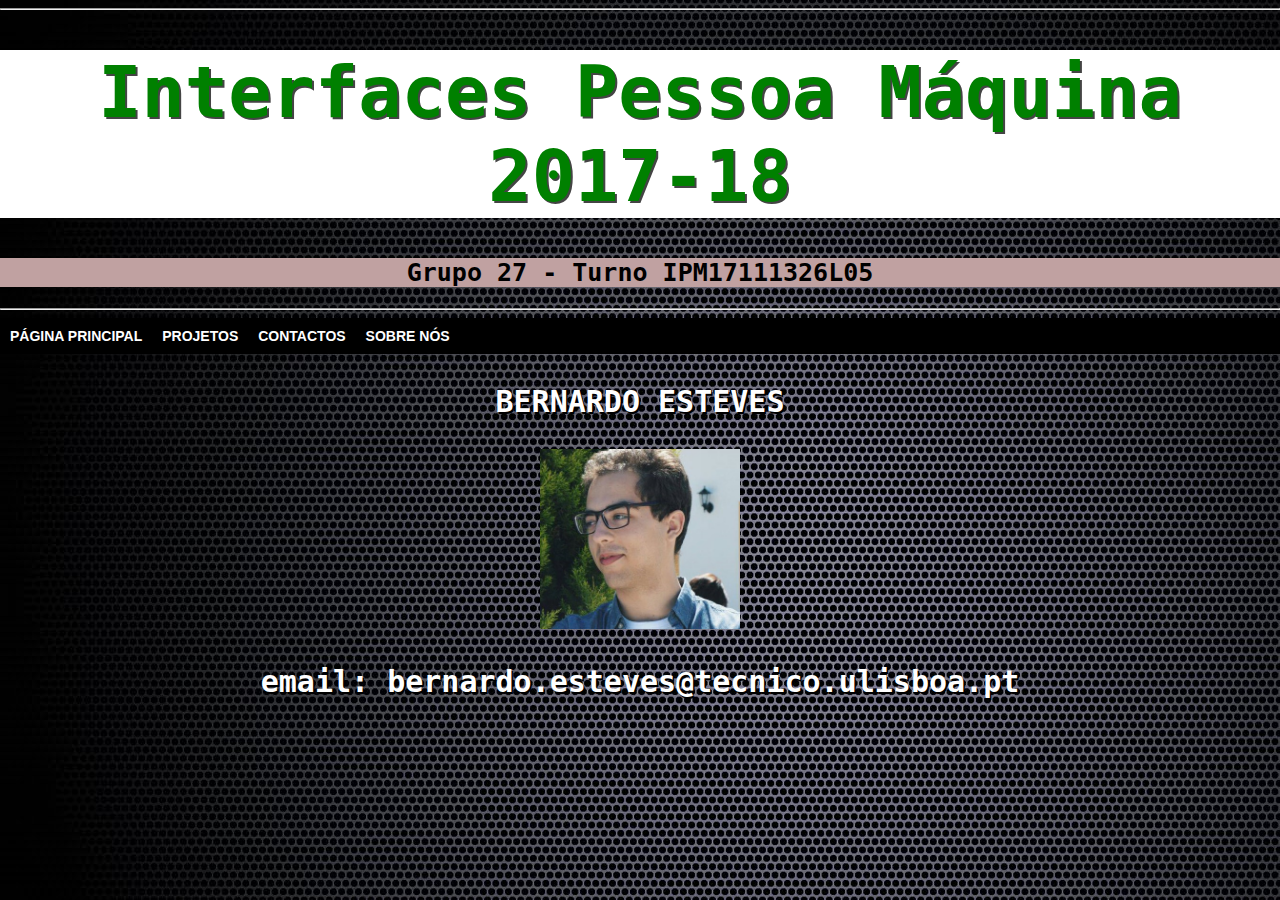
<file: IPM Barbas/esteves.html>
<!DOCTYPE html>
<html>
  <head>
    <title>IPM</title>
    <link rel="stylesheet" href="menus.css">
    <link rel="shortcut icon" href="ist.png" />

    <style type="text/css">

    </style>

    <script type="text/javascript">
      function toggleVisible(id) {    
      }

    </script>
  </head>


  <body style="font-family: calibri; text-align: center;" background="fundo1.jpg" >     
    
    <hr/>
    <h1><big>Interfaces Pessoa M&aacute;quina 2017-18</big></h1>
    <h2>Grupo 27 - Turno IPM17111326L05</h2>
    <hr/>

    <nav>
      <div class="menu-container">
        <ul class="menu clearfix">
          <li><a href="template.html">Página Principal</a></li>
          <li><a href="news.asp">Projetos</a>
            <ul class="sub-menu clearfix">
              <li><a href="news.asp">Análise de Tarefas</a>
                <ul class="sub-menu">
                  <li><a href="news.asp">Questionário</a></li>
                  <li><a href="news.asp">Questionário (melhorado)</a></li>
                  <li><a href="news.asp">Análise de Tarefas + Funcionalidades</a></li>
                  <li><a href="news.asp">Análise de Tarefas + Funcionalidades (melhorados)</a></li>
                </ul>   
              </li> 
              <li><a href="news.asp">Modelo Conceptual</a>
                <ul class="sub-menu">
                  <li><a href="news.asp">Modelo Conceptual</a></li>
                  <li><a href="news.asp">Modelo Conceptual (melhorado)</a></li>
                </ul>
              </li>
              <li><a href="news.asp">Protótipos</a>
                <ul class="sub-menu">
                  <li><a href="news.asp">PBF</a></li>
                  <li><a href="news.asp">PBF (melhorado)</a></li>
                  <li><a href="news.asp">Primeiro Protótipo Funcional</a></li>
                  <li><a href="news.asp">Primeiro Protótipo Funcional Completo</a></li>
                  <li><a href="news.asp">Segundo Protótipo Funcional</a></li>
                  <li><a href="news.asp">Segundo Protótipo Funcional Completo</a></li>
                  <li><a href="news.asp">Protótipo Final</a></li>
                  <li><a href="news.asp">Protótipo Final Completo</a></li>
                </ul>
              </li>
              <li><a href="news.asp">Avaliação com Utilizadores</a>
                <ul class="sub-menu">
                  <li><a href="news.asp">Tarefas e Critérios de Usabilidade</a></li>
                  <li><a href="news.asp">Tarefas e Critérios de Usabilidade (melhorado)</a></li>
                  <li><a href="news.asp">Relatório de Avaliação com Utilizadores</a></li>
                  <li><a href="news.asp">Relatório de Avaliação com Utilizadores (melhorado)</a></li>
                  <li><a href="news.asp">Manual do Utilizador</a></li>
                </ul>
              </li>
            </ul>
          </li>    
          <li><a href="#">Contactos</a>
            <ul class="sub-menu clearfix">
                <li><a href="esteves.html">Bernardo Esteves</a></li> 
                <li><a href="santos.html">Bernardo Santos</a></li> 
                <li><a href="barbas.html">Gonçalo Barbas</a></li> 
            </ul>
          </li>  
          <li><a href="aboutus.html">Sobre nós</a></li>
        </ul>
      </div>
      
    </nav>
    <p></p>

    <strong><big><h3>BERNARDO ESTEVES</h3></big></strong>
    <img id="esteves" src = "besteves.jpg" width="200">
    <strong><big><h3>email: bernardo.esteves@tecnico.ulisboa.pt</h3></big></strong>


    <p>
    <div id="links" style="text-align: left; padding-left: 100px;">
    <p>

    </div>

    </div>
    <script>

    </script>


  </body>
</html>
</file>
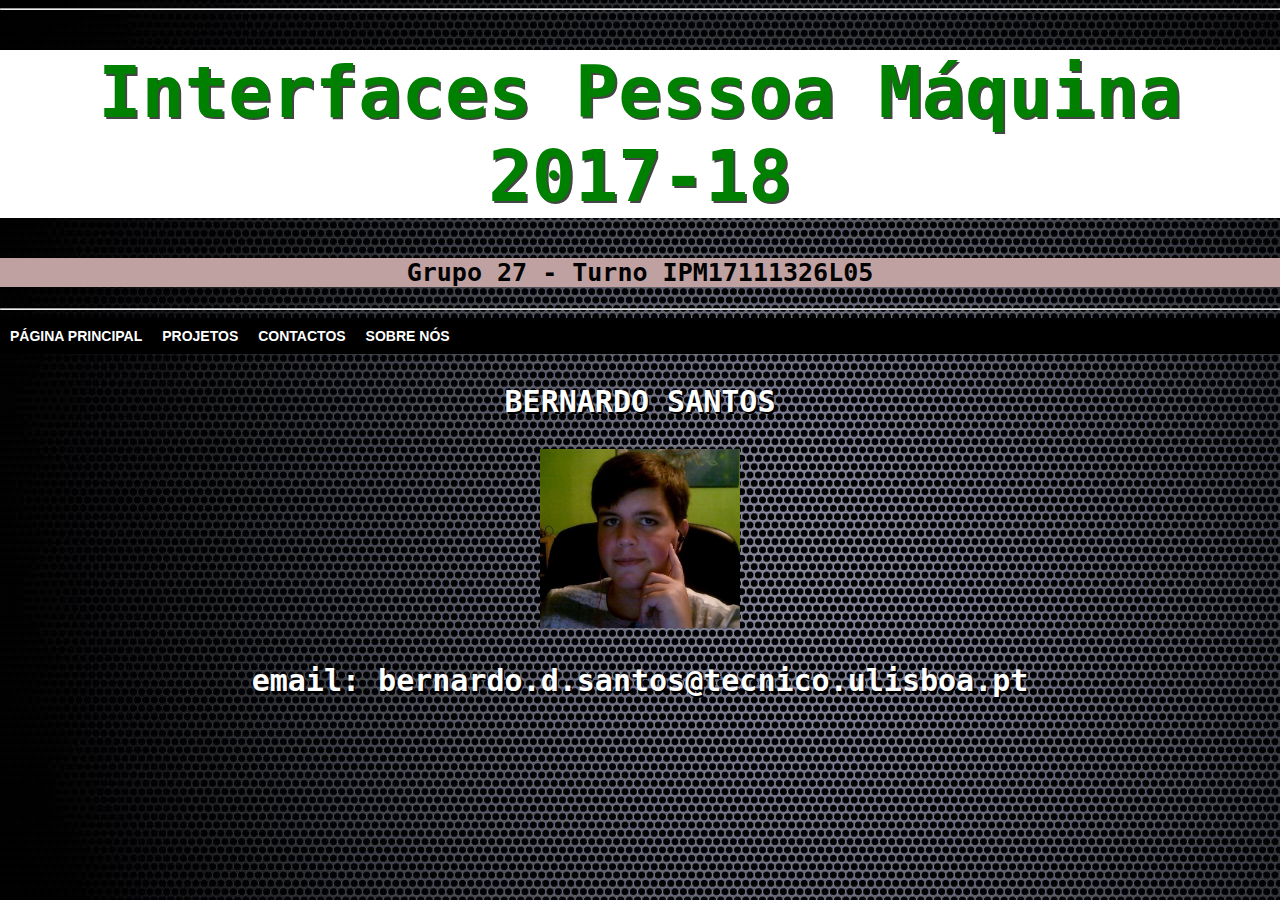
<file: IPM Barbas/santos.html>
<!DOCTYPE html>
<html>
  <head>
    <title>IPM</title>
    <link rel="stylesheet" href="menus.css">
    <link rel="shortcut icon" href="ist.png" />

    <style type="text/css">

    </style>

    <script type="text/javascript">
      function toggleVisible(id) {    
      }

    </script>
  </head>


  <body style="font-family: calibri; text-align: center;" background="fundo1.jpg" >     
    
    <hr/>
    <h1><big>Interfaces Pessoa M&aacute;quina 2017-18</big></h1>
    <h2>Grupo 27 - Turno IPM17111326L05</h2>
    <hr/>

    <nav>
      <div class="menu-container">
        <ul class="menu clearfix">
          <li><a href="template.html">Página Principal</a></li>
          <li><a href="news.asp">Projetos</a>
            <ul class="sub-menu clearfix">
              <li><a href="news.asp">Análise de Tarefas</a>
                <ul class="sub-menu">
                  <li><a href="news.asp">Questionário</a></li>
                  <li><a href="news.asp">Questionário (melhorado)</a></li>
                  <li><a href="news.asp">Análise de Tarefas + Funcionalidades</a></li>
                  <li><a href="news.asp">Análise de Tarefas + Funcionalidades (melhorados)</a></li>
                </ul>   
              </li> 
              <li><a href="news.asp">Modelo Conceptual</a>
                <ul class="sub-menu">
                  <li><a href="news.asp">Modelo Conceptual</a></li>
                  <li><a href="news.asp">Modelo Conceptual (melhorado)</a></li>
                </ul>
              </li>
              <li><a href="news.asp">Protótipos</a>
                <ul class="sub-menu">
                  <li><a href="news.asp">PBF</a></li>
                  <li><a href="news.asp">PBF (melhorado)</a></li>
                  <li><a href="news.asp">Primeiro Protótipo Funcional</a></li>
                  <li><a href="news.asp">Primeiro Protótipo Funcional Completo</a></li>
                  <li><a href="news.asp">Segundo Protótipo Funcional</a></li>
                  <li><a href="news.asp">Segundo Protótipo Funcional Completo</a></li>
                  <li><a href="news.asp">Protótipo Final</a></li>
                  <li><a href="news.asp">Protótipo Final Completo</a></li>
                </ul>
              </li>
              <li><a href="news.asp">Avaliação com Utilizadores</a>
                <ul class="sub-menu">
                  <li><a href="news.asp">Tarefas e Critérios de Usabilidade</a></li>
                  <li><a href="news.asp">Tarefas e Critérios de Usabilidade (melhorado)</a></li>
                  <li><a href="news.asp">Relatório de Avaliação com Utilizadores</a></li>
                  <li><a href="news.asp">Relatório de Avaliação com Utilizadores (melhorado)</a></li>
                  <li><a href="news.asp">Manual do Utilizador</a></li>
                </ul>
              </li>
            </ul>
          </li>    
          <li><a href="#">Contactos</a>
            <ul class="sub-menu clearfix">
                <li><a href="esteves.html">Bernardo Esteves</a></li> 
                <li><a href="santos.html">Bernardo Santos</a></li> 
                <li><a href="barbas.html">Gonçalo Barbas</a></li> 
            </ul>
          </li>  
          <li><a href="aboutus.html">Sobre nós</a></li>
        </ul>
      </div>
      
    </nav>
    <p></p>

    <strong><big><h3>BERNARDO SANTOS</h3></big></strong>
    <img id="esteves" src = "bsantos.jpg" width="200">
    <strong><big><h3>email: bernardo.d.santos@tecnico.ulisboa.pt</h3></big></strong>


    <p>
    <div id="links" style="text-align: left; padding-left: 100px;">
    <p>

    </div>

    </div>
    <script>

    </script>


  </body>
</html>
</file>
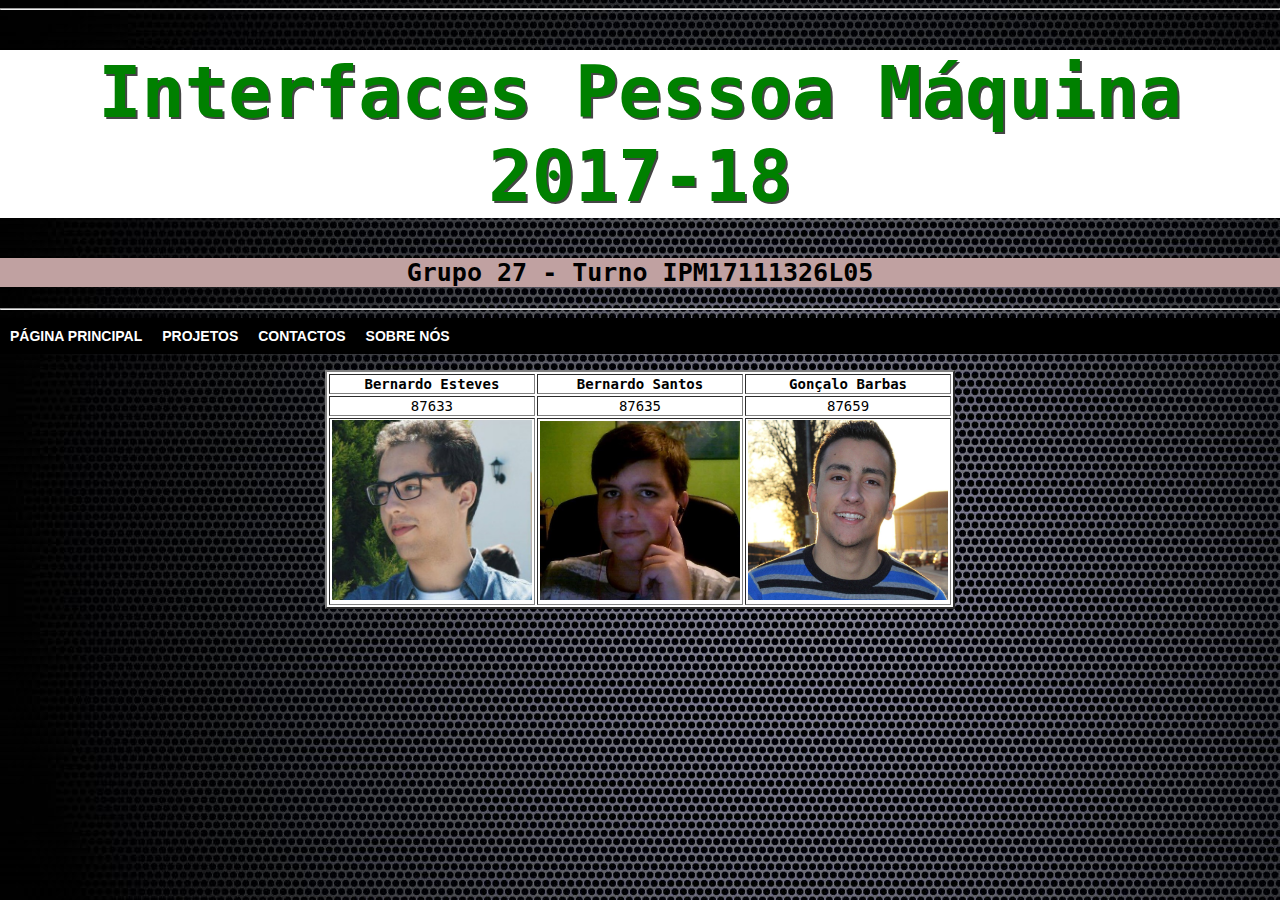
<file: IPM Barbas/template.html>
<!DOCTYPE html>
<html>
  <head>
    <meta charset=utf-8>
    <title>IPM</title>
    <link rel="stylesheet" href="menus.css">
    <link rel="shortcut icon" href="ist.png" />

    <style type="text/css">

    </style>

    <script type="text/javascript">
      function toggleVisible(id) {
        
      }

    </script>
  </head>


  <body style="font-family: calibri; text-align: center;" background="fundo1.jpg" >

    <hr/>
    <h1><big>Interfaces Pessoa M&aacute;quina 2017-18</big></h1>
    <h2>Grupo 27 - Turno IPM17111326L05</h2>
    <hr/>

    <nav>
      <div class="menu-container">
        <ul class="menu clearfix">
          <li><a href="template.html">Página Principal</a></li>
          <li><a href="news.asp">Projetos</a>
            <ul class="sub-menu clearfix">
              <li><a href="news.asp">Análise de Tarefas</a>
                <ul class="sub-menu">
                  <li><a href="news.asp">Questionário</a></li>
                  <li><a href="news.asp">Questionário (melhorado)</a></li>
                  <li><a href="news.asp">Análise de Tarefas + Funcionalidades</a></li>
                  <li><a href="news.asp">Análise de Tarefas + Funcionalidades (melhorados)</a></li>
                </ul>
              </li>
              <li><a href="news.asp">Modelo Conceptual</a>
                <ul class="sub-menu">
                  <li><a href="news.asp">Modelo Conceptual</a></li>
                  <li><a href="news.asp">Modelo Conceptual (melhorado)</a></li>
                </ul>
              </li>
              <li><a href="news.asp">Protótipos</a>
                <ul class="sub-menu">
                  <li><a href="news.asp">PBF</a></li>
                  <li><a href="news.asp">PBF (melhorado)</a></li>
                  <li><a href="news.asp">Primeiro Protótipo Funcional</a></li>
                  <li><a href="news.asp">Primeiro Protótipo Funcional Completo</a></li>
                  <li><a href="news.asp">Segundo Protótipo Funcional</a></li>
                  <li><a href="news.asp">Segundo Protótipo Funcional Completo</a></li>
                  <li><a href="news.asp">Protótipo Final</a></li>
                  <li><a href="news.asp">Protótipo Final Completo</a></li>
                </ul>
              </li>
              <li><a href="news.asp">Avaliação com Utilizadores</a>
                <ul class="sub-menu">
                  <li><a href="news.asp">Tarefas e Critérios de Usabilidade</a></li>
                  <li><a href="news.asp">Tarefas e Critérios de Usabilidade (melhorado)</a></li>
                  <li><a href="news.asp">Relatório de Avaliação com Utilizadores</a></li>
                  <li><a href="news.asp">Relatório de Avaliação com Utilizadores (melhorado)</a></li>
                  <li><a href="news.asp">Manual do Utilizador</a></li>
                </ul>
              </li>
            </ul>
          </li>
          <li><a href="contact.asp">Contactos</a>
            <ul class="sub-menu clearfix">
                <li><a href="esteves.html">Bernardo Esteves</a></li>
                <li><a href="santos.html">Bernardo Santos</a></li>
                <li><a href="barbas.html">Gonçalo Barbas</a></li>
            </ul>
          </li>
          <li><a href="aboutus.html">Sobre nós</a></li>
        </ul>
      </div>

    </nav>
    <p></p>


    <table border="2" align=center>
      <tr>
          <td width="33%"><b>Bernardo Esteves</b></td>
          <td width="33%"><b>Bernardo Santos</b></td>
          <td width="33%"><b>Gonçalo Barbas</b></td>
        </tr>
        <tr>
        <td>87633</td>
        <td>87635</td>
        <td>87659</td>
      </tr>
      <tr>
        <td><img id="esteves" src = "besteves.jpg" width="200"></td>
        <td><img id="santos" src = "bsantos.jpg" width="200"></td>
        <td><img id="barbas" src = "barbas.jpg" width="200"></td>
      </tr>
    </table>

    <p>
    <div id="links" style="text-align: left; padding-left: 100px;">
    <p>

    </div>

    </div>
    <script>

    </script>


  </body>
</html>
</file>
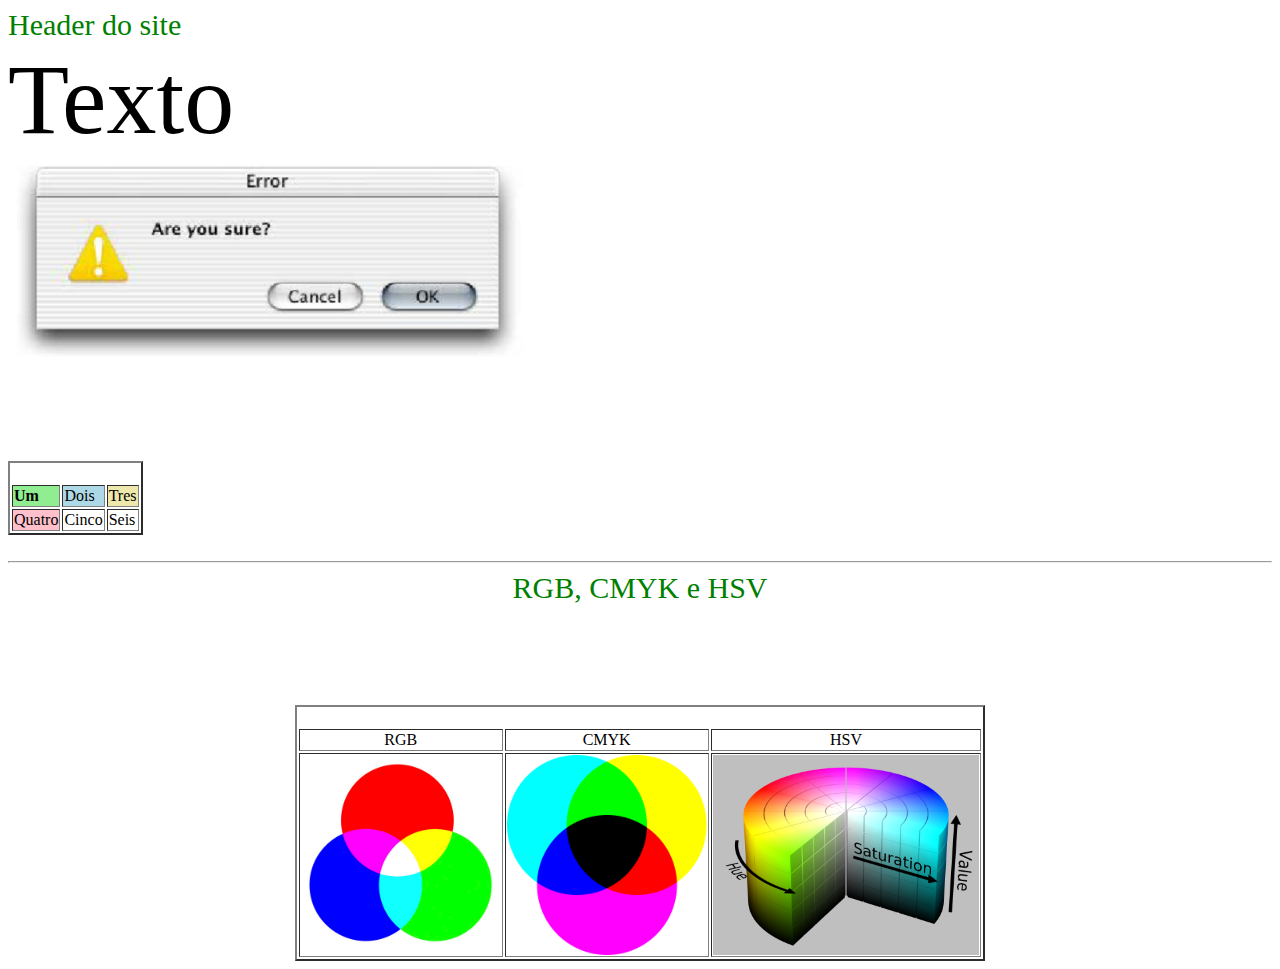
<file: IPM Barbas/Lab01-Materials/Aula 1.html>
<!DOCTYPE html>
<html>
    <head>
        <title>Titulo</title>
        <link rel="stylesheet" href="style.css">
    </head>
    <body>
        <div id="header">
            Header do site
        </div>

        <div id="texto">
            Texto
        </div>

        <img src="error.png" width="520px" height="200px">

        <table border="2"> 
            <tr>
                <td bgcolor="lightgreen"><b>Um</b></td>
                <td bgcolor="lightblue">Dois</td>
                <td bgcolor="palegoldenrod">Tres</td>
            </tr>
            <tr>
                <td bgcolor="pink">Quatro</td>
                <td>Cinco</td>
                <td>Seis</td>
            </tr>
        </table>

        <br/>
        <hr/>

        <div align="center" id="header">
            RGB, CMYK e HSV
        </div>

        <table align="center" border="2"> 
            <tr>
                <td align="center">RGB</td>
                <td align="center">CMYK</td>
                <td align="center">HSV</td>
            </tr>
            <tr>
                <td><img id="rgb" onclick="changeImage()" src = "rgb.jpg" width="200"></td>
                <td><img src="cmy.gif" height="200px" align="center"></td>
                <td><img src="hsv.png" height="200px" align="center"></td>
            </tr>
        </table>

        <script>
            function changeImage() {
                var image = document.getElementById('rgb');
                    image.src = "error.png";
            }
        </script>
    </body>
</html>
</file>
<file: IPM Barbas/menus.css>
table {
    color: black;
    background: white;
    font-family: monospace;
    font: Courier New;
    font-size: 14px;
}

h1 {
    color: green;
    background: white;
    font-family: monospace;
    font: Courier New;
    font-size: 60px;
    text-shadow: 2px 2px #444;
}

h2 {
    color: black;
    background: rgb(192, 161, 161);
    font-family: monospace;
    font: Courier New;
    font-size: 25px;
}

h3 {
    color: white;
    font-family: monospace;
    font: Courier New;
    font-size: 30px;
    text-shadow: 1.5px 1.5px black;
}

body, 
.menu, 
.sub-menu {
    margin: 0;
    padding: 0;
}

.clearfix:after {
    content: '.';
    display: block;
    clear: both;
    height: 0;
    line-height: 0;
    font-size: 0;
    visibility: hidden;
    overflow: hidden;
}

.menu, 
.sub-menu {
    list-style: none;
    background: #000;
}

.sub-menu {
    background: #444;
}

.menu a {
    text-decoration: none;
    display: block;
    padding: 10px;
    color: #fff;
    font-family: sans-serif;
    font-size: 14px;
    text-transform: uppercase;
    font-weight: 700;
}

.menu li {
    position: relative;
}

.menu > li {
    float: left;
}

.menu li:hover > .sub-menu {
    display: block;
}

.sub-menu {
    display: none;
    position: absolute;
    min-width: 150px;
}

.sub-menu li:hover {
    background: #555;
}

.sub-menu .sub-menu {
    top: 0;
    left: 100%;
}
</file>
<file: Main Page Esteves/style.css>
*{
  font-family: "Roboto",Arial;
  user-select: none;
  /*transition: 0.2s;*/
}
html {
  margin: 0;
  min-height: 100%;
}
body{
  min-height: 100%;
  margin: 0;
  /*background: linear-gradient(rgba(0, 0, 0, 0.4), rgba(0, 0, 0, 0.8) ),url(h.gif);
  background-repeat: no-repeat;
  background-size: cover;*/
  transition: 0.5s;
}
.container{
  position: absolute;
  margin: 0 auto;
  top: 25%;
  left: 50%;
  /*vertical-align: middle;*/
  -webkit-transform: translateX(-50%);
  transform: translateX(-50%);

  text-align: center;
  color:white;
}
.container h1{
  font-size: 4em;
  margin-bottom: 0.3em;
  margin-top: 0.2em;
}

.photo{
  border-radius: 100%;
  height: 120px;
  width: 120px;
  margin: 0 10px;
}
.containerPhotos{
  margin: auto;
  text-align: center;
  /*background: red;*/
}
.names span{
  margin: 10px;
}
.nrs span{
  margin: 48px;
}

/*table{
  margin: auto;
}
td{
  margin: 10px;
}*/
/* Navbar container */
.navbar {
  overflow: hidden;
  /*background-color: #333;*/
  font-family: Arial;
  margin: auto;
  text-align: center;
  display: inline-block;
}

/* Links inside the navbar */
.navbar a {
  float: left;
  font-size: 16px;
  color: white;
  text-align: center;
  padding: 14px 16px;
  text-decoration: none;
}

/* The dropdown container */
.dropdown {
  float: left;
  overflow: hidden;
}

/* Dropdown button */
.dropdown .dropbtn {
  transition: 0.5s;
  font-size: 16px;
  border: none;
  outline: none;
  color: white;
  padding: 14px 16px;
  background-color: inherit;
  font-family: inherit; /* Important for vertical align on mobile phones */
  margin: 0; /* Important for vertical align on mobile phones */
}

/* Add a red background color to navbar links on hover */
.navbar a:hover, .dropdown:hover .dropbtn {
  /*background-color: red;*/
  border: 1px solid white;
  transition: 0.5s;
}

/* Dropdown content (hidden by default) */
.dropdown-content {
  display: none;
  position: absolute;
  background-color: #f9f9f9;
  min-width: 160px;
  box-shadow: 0px 8px 16px 0px rgba(0,0,0,0.2);
  z-index: 1;
}

/* Links inside the dropdown */
.dropdown-content a {
  float: none;
  color: black;
  padding: 12px 16px;
  text-decoration: none;
  display: block;
  text-align: left;
}

/* Add a grey background color to dropdown links on hover */
.dropdown-content a:hover {
  background-color: #ddd;
}

/* Show the dropdown menu on hover */
.dropdown:hover .dropdown-content {
  display: block;
}
</file>
<file: IPM Barbas/Lab01-Materials/style.css>
body {
    font-family: Times;
    align-content: center;
}

#header {
    color: green;
    font-size: 30px;
}

#texto {
    font-size: 100px;
}

table{
    padding-top: 20px;
    margin-top: 100px;
}
</file>
<file: iRave/css/master.css>
@import "3rd_party/watch.css";
@import "3rd_party/dotNav.css";
@import "3rd_party/jquery-ui.css";
@import "3rd_party/material.indigo-pink.min.css";
@import "ecra.css";

/* latin font */
@font-face {
  font-family: 'Roboto';
  font-style: normal;
  font-weight: 400;
  src: local('Roboto'), local('Roboto-Regular'), url(../fonts/KFOmCnqEu92Fr1Mu4mxK.woff2) format('woff2');
  unicode-range: U+0000-00FF, U+0131, U+0152-0153, U+02BB-02BC, U+02C6, U+02DA, U+02DC, U+2000-206F, U+2074, U+20AC, U+2122, U+2191, U+2193, U+2212, U+2215, U+FEFF, U+FFFD;
}

/* fallback Material Icons*/
@font-face {
  font-family: 'Material Icons';
  font-style: normal;
  font-weight: 400;
  src: url(../fonts/flUhRq6tzZclQEJ-Vdg-IuiaDsNc.woff2) format('woff2');
}

.material-icons {
  font-family: 'Material Icons';
  font-weight: normal;
  font-style: normal;
  font-size: 24px;
  line-height: 1;
  letter-spacing: normal;
  text-transform: none;
  display: inline-block;
  white-space: nowrap;
  word-wrap: normal;
  direction: ltr;
  -webkit-font-feature-settings: 'liga';
  -webkit-font-smoothing: antialiased;
}

body{
  overflow: hidden;
}

/*Titulos pagina*/
header {
	text-align: center;
}

header h1 {
	margin-bottom: 0;
	color: #222;
	font-family: Arial, sans-serif;
	font-size: 60px;
}

header h3 {
	color: #888;
	font-family: "Roboto", "Helvetica", "Arial", sans-serif;
	font-weight: 500;
	/*font-size:20px;*/
	margin-top: 1%;
	margin-bottom: 3%;
}
@media only screen and (max-width:1100px) {
  header h1 {
  	font-size: 20px;
  }
  header h3 {
    font-size: 10px;
    margin-top: -10px;
    margin-bottom: -20px;
  }
}
</file>
